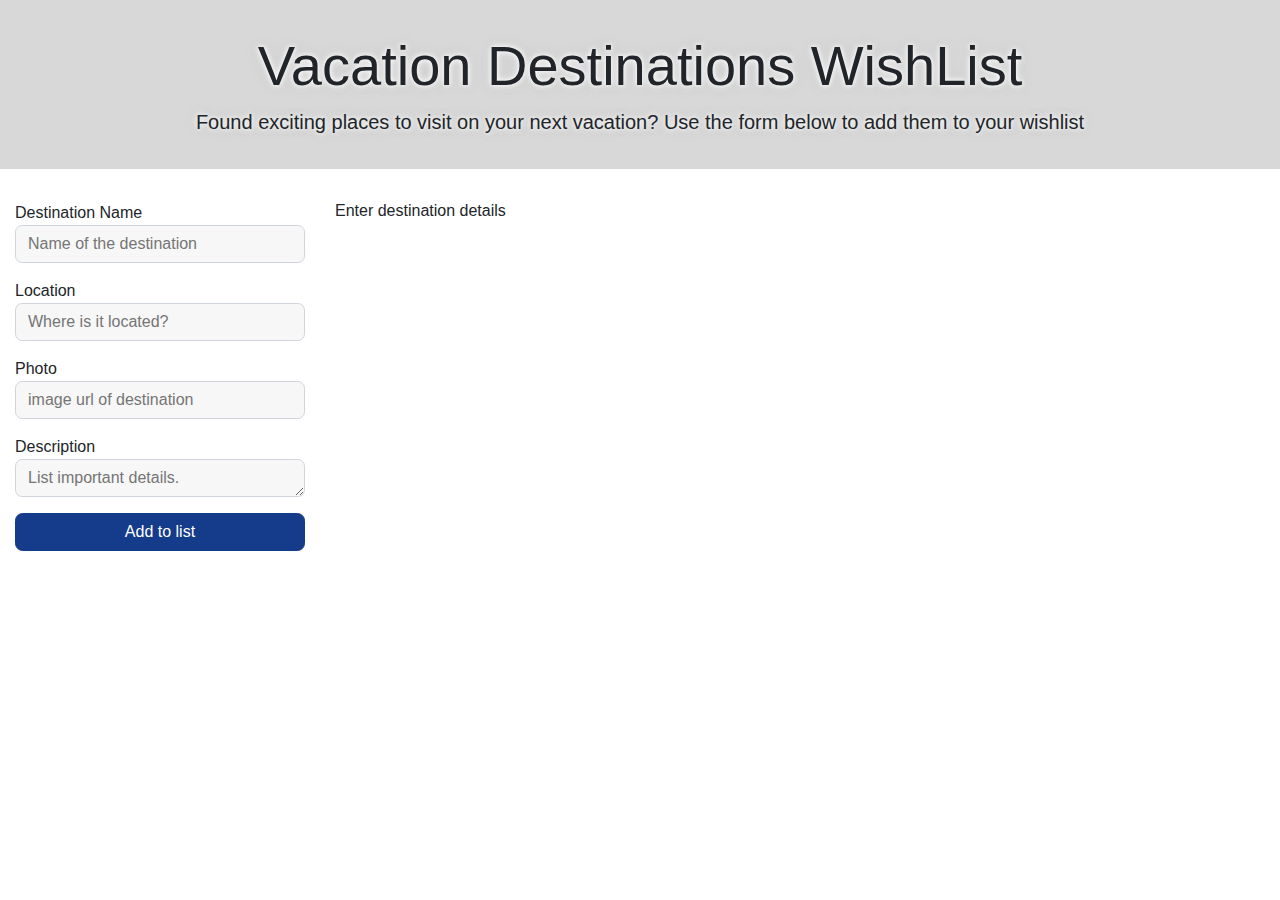
<file: index.html>
<!DOCTYPE html>
<html lang="en">

<head>
    <meta charset="UTF-8">
    <title>Vacation Destinations Wishlist</title>
    <meta name="viewport" content="width=device-width,initial-scale=1">

    <link rel="stylesheet" href="./css/glunt_style.css">
    <style>
        .slideshow {
            position: relative;
            background-image: url('https://cdn.cnn.com/cnnnext/dam/assets/201230100522-11-2021-travel-destinations-italy.jpg');
            background-size: cover;
            background-position: center center;
            animation-name: slideshow;
            animation-duration: 200s;
            animation-timing-function: linear;
            animation-iteration-count: infinite;
            transition: background-image 1s ease-in-out;
        }

        .slideshow::before {
            content: "";
            position: absolute;
            top: 0;
            left: 0;
            width: 100%;
            height: 100%;
            background-color: rgba(200, 200, 200, .7);
            z-index: 0;
            transition-duration: 1s;
        }

        @keyframes slideshow {
            0% {
                background-image: url('https://img.money.com/2019/02/190304-best-in-travel-2019-international-nanjing.jpg?quality=60');
                animation-duration: 20s;
            }

            20% {
                background-image: url('https://www.travelandleisure.com/thmb/rbPz5_6COrWFh94qFRHYLJrRM-g=/1500x0/filters:no_upscale():max_bytes(150000):strip_icc()/iguazu-falls-argentina-brazil-MOSTBEAUTIFUL0921-e967cc4764ca4eb2b9941bd1b48d64b5.jpg');
                animation-duration: 20s;
            }

            40% {
                background-image: url('https://static.theceomagazine.net/wp-content/uploads/2021/10/09085552/best-places-to-visit-in-europe-3300x1479-1-scaled.jpg');
                animation-duration: 20s;
            }

            60% {
                background-image: url('https://www.jetsetter.com//uploads/sites/7/2018/04/ZIKaCO6R-1380x1000.jpeg');
                animation-duration: 20s;
            }

            80% {
                background-image: url('https://www.farecompare.com/wp-content/uploads/2018/12/2019-Top-Travel-Destinations-Sydney.jpg');
                animation-duration: 20s;
            }

            100% {
                background-image: url('https://cdn.cnn.com/cnnnext/dam/assets/201230100522-11-2021-travel-destinations-italy.jpg');
                animation-duration: 20s;
            }
        }

    </style>


    <script type="module" src="./js/gluntScript.js"></script>
    <script type="module" src="./js/giphy.js"></script>
</head>

<body>
    <div class="big_title big_title-fluid slideshow">
        <div class="container text-center" style="z-index: 8; position: relative; text-shadow: 10px 10px 20px #fff;">
            <h1 class="heading-4">Vacation Destinations WishList</h1>
            <p class="lead">Found exciting places to visit on your next vacation? Use the form below to add them to your
                wishlist</p>
        </div>
    </div>

    <div class="container">
        <div class="row">
            <div class="col-md-3">
                <div id="destination_details_form">
                    <div class="form-group">
                        <label for="name">Destination Name</label>
                        <input required="" minlength="2" type="text" class="form-control" id="name"
                            placeholder="Name of the destination">
                        <span id="name-error" class="invalidInput"></span>
                    </div>
                    <div class="form-group">
                        <label for="location">Location</label>
                        <input required="" minlength="2" type="text" class="form-control" id="location"
                            placeholder="Where is it located?">
                        <span id="location-error" class="invalidInput"></span>
                    </div>
                    <div class="form-group">
                        <label for="photo">Photo</label>
                        <input type="text" class="form-control" id="photo" placeholder="image url of destination">
                    </div>
                    <div class="form-group">
                        <label for="description">Description</label>
                        <textarea type="text" class="form-control" id="description"
                            placeholder="List important details."></textarea>
                    </div>
                    <button class="btn btn-primary submit_btn" id="inputButton">Add to list</button>
                </div>
            </div>
            <div class="col-md-9">
                <h4 id="title">Enter destination details</h4>
                <div id="destinations_container">


                </div>
            </div>
        </div>
    </div>

</body>

</html>
</file>
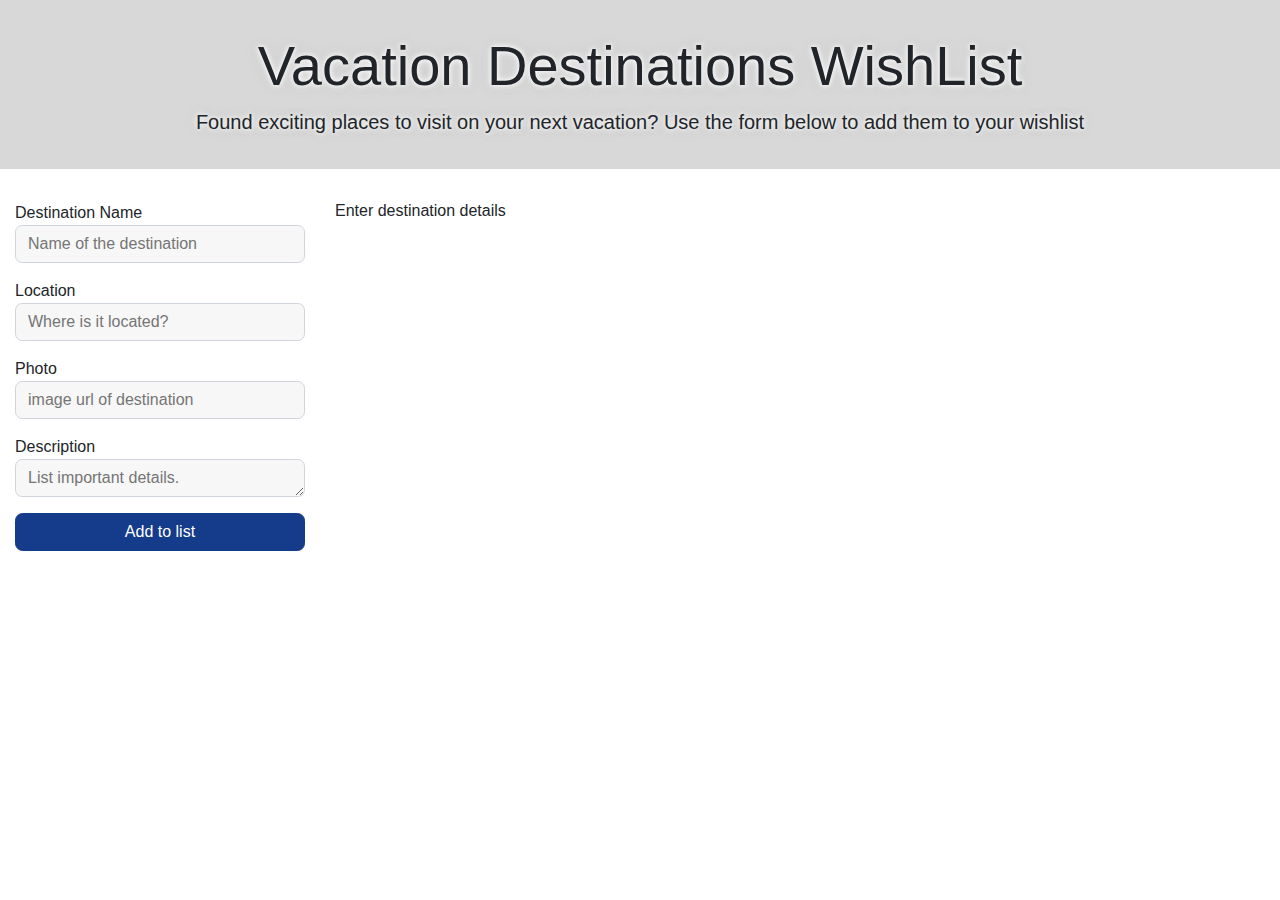
<file: w3css_index.html>
<!DOCTYPE html>
<html lang="en">

<head>
    <meta charset="UTF-8">
    <title>Vacation Destinations Wishlist</title>
    <meta name="viewport" content="width=device-width,initial-scale=1">

    <link rel="stylesheet" href="./css/glunt_style.css">
    <style>
        .slideshow {
            position: relative;
            background-image: url('https://cdn.cnn.com/cnnnext/dam/assets/201230100522-11-2021-travel-destinations-italy.jpg');
            background-size: cover;
            background-position: center center;
            animation-name: slideshow;
            animation-duration: 200s;
            animation-timing-function: linear;
            animation-iteration-count: infinite;
            transition: background-image 1s ease-in-out;
        }

        .slideshow::before {
            content: "";
            position: absolute;
            top: 0;
            left: 0;
            width: 100%;
            height: 100%;
            background-color: rgba(200, 200, 200, .7);
            z-index: 0;
            transition-duration: 1s;
        }

        @keyframes slideshow {
            0% {
                background-image: url('https://img.money.com/2019/02/190304-best-in-travel-2019-international-nanjing.jpg?quality=60');
                animation-duration: 20s;
            }

            20% {
                background-image: url('https://www.travelandleisure.com/thmb/rbPz5_6COrWFh94qFRHYLJrRM-g=/1500x0/filters:no_upscale():max_bytes(150000):strip_icc()/iguazu-falls-argentina-brazil-MOSTBEAUTIFUL0921-e967cc4764ca4eb2b9941bd1b48d64b5.jpg');
                animation-duration: 20s;
            }

            40% {
                background-image: url('https://static.theceomagazine.net/wp-content/uploads/2021/10/09085552/best-places-to-visit-in-europe-3300x1479-1-scaled.jpg');
                animation-duration: 20s;
            }

            60% {
                background-image: url('https://www.jetsetter.com//uploads/sites/7/2018/04/ZIKaCO6R-1380x1000.jpeg');
                animation-duration: 20s;
            }

            80% {
                background-image: url('https://www.farecompare.com/wp-content/uploads/2018/12/2019-Top-Travel-Destinations-Sydney.jpg');
                animation-duration: 20s;
            }

            100% {
                background-image: url('https://cdn.cnn.com/cnnnext/dam/assets/201230100522-11-2021-travel-destinations-italy.jpg');
                animation-duration: 20s;
            }
        }

    </style>


    <script type="module" src="./js/gluntScript.js"></script>
</head>

<body>
    <div class="big_title big_title-fluid slideshow">
        <div class="container text-center" style="z-index: 8; position: relative; text-shadow: 10px 10px 20px #fff;">
            <h1 class="heading-4">Vacation Destinations WishList</h1>
            <p class="lead">Found exciting places to visit on your next vacation? Use the form below to add them to your
                wishlist</p>
        </div>
    </div>

    <div class="container">
        <div class="row">
            <div class="col-md-3">
                <div id="destination_details_form">
                    <div class="form-group">
                        <label for="name">Destination Name</label>
                        <input required="" minlength="2" type="text" class="form-control" id="name"
                            placeholder="Name of the destination">
                        <span id="name-error" class="invalidInput"></span>
                    </div>
                    <div class="form-group">
                        <label for="location">Location</label>
                        <input required="" minlength="2" type="text" class="form-control" id="location"
                            placeholder="Where is it located?">
                        <span id="location-error" class="invalidInput"></span>
                    </div>
                    <div class="form-group">
                        <label for="photo">Photo</label>
                        <input type="text" class="form-control" id="photo" placeholder="image url of destination">
                    </div>
                    <div class="form-group">
                        <label for="description">Description</label>
                        <textarea type="text" class="form-control" id="description"
                            placeholder="List important details."></textarea>
                    </div>
                    <button class="btn btn-primary submit_btn" id="inputButton">Add to list</button>
                </div>
            </div>
            <div class="col-md-9">
                <h4 id="title">Enter destination details</h4>
                <div id="destinations_container">


                </div>
            </div>
        </div>
    </div>

</body>

</html>
</file>
<file: css/glunt_style.css>
:root {
    --blue: #007bff;
    --indigo: #6610f2;
    --purple: #6f42c1;
    --pink: #e83e8c;
    --red: #dc3545;
    --orange: #fd7e14;
    --yellow: #ffc107;
    --green: #28a745;
    --teal: #20c997;
    --cyan: #17a2b8;
    --white: #fff;
    --gray: #6c757d;
    --gray-dark: #343a40;
    --primary: #007bff;
    --secondary: #6c757d;
    --success: #28a745;
    --info: #17a2b8;
    --warning: #ffc107;
    --danger: #dc3545;
    --light: #f8f9fa;
    --dark: #343a40;
    --breakpoint-xs: 0;
    --breakpoint-sm: 576px;
    --breakpoint-md: 768px;
    --breakpoint-lg: 992px;
    --breakpoint-xl: 1200px;
    --font-family-sans-serif: -apple-system, BlinkMacSystemFont, "Segoe UI", Roboto, "Helvetica Neue", Arial, "Noto Sans", sans-serif, "Apple Color Emoji", "Segoe UI Emoji", "Segoe UI Symbol", "Noto Color Emoji";
    --font-family-monospace: SFMono-Regular, Menlo, Monaco, Consolas, "Liberation Mono", "Courier New", monospace
}

html, body, div, span, applet, object, iframe,
h1, h2, h3, h4, h5, h6, p, blockquote, pre,
a, abbr, acronym, address, big, cite, code,
del, dfn, em, img, ins, kbd, q, s, samp,
small, strike, strong, sub, sup, tt, var,
b, u, i, center,
dl, dt, dd, ol, ul, li,
fieldset, form, label, legend,
table, caption, tbody, tfoot, thead, tr, th, td,
article, aside, canvas, details, embed,
figure, figcaption, footer, header, hgroup,
menu, nav, output, ruby, section, summary,
time, mark, audio, video {
	margin: 0;
	padding: 0;
	border: 0;
	font-size: 100%;
	font: inherit;
	vertical-align: baseline;
}
/* HTML5 display-role reset for older browsers */
article, aside, details, figcaption, figure,
footer, header, hgroup, menu, nav, section {
	display: block;
}
body {
	line-height: 1;
}
ol, ul {
	list-style: none;
}
blockquote, q {
	quotes: none;
}
blockquote:before, blockquote:after,
q:before, q:after {
	content: '';
	content: none;
}
table {
	border-collapse: collapse;
	border-spacing: 0;
}

html {
    font-family: sans-serif;
    line-height: 1.15;
    -webkit-text-size-adjust: 100%;
    -webkit-tap-highlight-color: transparent
}

body {
    margin: 0;
    font-family: -apple-system, BlinkMacSystemFont, "Segoe UI", Roboto, "Helvetica Neue", Arial, "Noto Sans", sans-serif, "Apple Color Emoji", "Segoe UI Emoji", "Segoe UI Symbol", "Noto Color Emoji";
    font-size: 1rem;
    font-weight: 400;
    line-height: 1.5;
    color: #212529;
    text-align: left;

}

button,
input,
optgroup,
select,
textarea {
    margin: 0;
    font-family: inherit;
    font-size: inherit;
    line-height: inherit
}


.tooltip {
    position: absolute;
    z-index: 1070;
    display: block;
    margin: 0;
    font-family: -apple-system, BlinkMacSystemFont, "Segoe UI", Roboto, "Helvetica Neue", Arial, "Noto Sans", sans-serif, "Apple Color Emoji", "Segoe UI Emoji", "Segoe UI Symbol", "Noto Color Emoji";
    font-style: normal;
    font-weight: 400;
    line-height: 1.5;
    text-align: left;
    text-align: start;
    text-decoration: none;
    text-shadow: none;
    text-transform: none;
    letter-spacing: normal;
    word-break: normal;
    word-spacing: normal;
    white-space: normal;
    line-break: auto;
    font-size: .875rem;
    word-wrap: break-word;
    opacity: 0
}

.text-monospace {
    font-family: SFMono-Regular, Menlo, Monaco, Consolas, "Liberation Mono", "Courier New", monospace !important
}



*,
::after,
::before {
    box-sizing: border-box
}

.big_title {
    padding: 2rem 1rem;
    margin-bottom: 2rem;
    background-color: transparent;
    border-radius: .3rem;
    text-shadow: 10px 10px 20px #fff;
}

.big_title-fluid {
    padding-right: 0;
    padding-left: 0;
    border-radius: 0
}

.heading-4 {
    font-size: 3.5rem;
    font-weight: 300;
    line-height: 1.2;
    text-shadow: 0px 0px 5px #ffffff, 0px 0px 8px #ffffff, 0px 0px 10px #c5c5c5, 0px 0px 15px #c5c5c5;
}

.lead {
    font-size: 1.25rem;
    font-weight: 300;
    text-shadow: 0px 0px 5px #ffffff, 0px 0px 8px #ffffff, 0px 0px 10px #c5c5c5, 0px 0px 15px #c5c5c5;
}

.h1,
.h2,
.h3,
.h4,
.h5,
.h6,
h1,
h2,
h3,
h4,
h5,
h6 {
    margin-bottom: .5rem;
    font-weight: 500;
    line-height: 1.2
}

.h1,
h1 {
    font-size: 2.5rem
}

.container {
    width: 100%;
    padding-right: 15px;
    padding-left: 15px;
    margin-right: auto;
    margin-left: auto
}

.row {
    display: -ms-flexbox;
    display: flex;
    -ms-flex-wrap: wrap;
    flex-wrap: wrap;
    margin-right: -15px;
    margin-left: -15px
}

.col-md-3, .col-md-9 {
    position: relative;
    width: 100%;
    padding-right: 15px;
    padding-left: 15px
}

.col-md-3 {
    -ms-flex: 0 0 25%;
    flex: 0 0 25%;
    max-width: 25%
}

.col-md-9 {
    -ms-flex: 0 0 75%;
    flex: 0 0 75%;
    max-width: 75%
}



.text-center {
    text-align: center
}


.form-inline .form-group {
    display: -ms-flexbox;
    display: flex;
    -ms-flex: 0 0 auto;
    flex: 0 0 auto;
    -ms-flex-flow: row wrap;
    flex-flow: row wrap;
    -ms-flex-align: center;
    align-items: center;
    margin-bottom: 0
}

.form-group {
    margin-bottom: 1rem
}

.form-control {
    display: block;
    width: 100%;
    height: calc(1.5em + .75rem + 2px);
    padding: .375rem .75rem;
    font-size: 1rem;
    font-weight: 400;
    line-height: 1.5;
    color: #495057;
    background-color: #f7f7f7;
    background-clip: padding-box;
    border: 1px solid #ced4da;
    border-radius: .45rem;
    transition: border-color .15s ease-in-out, box-shadow .15s ease-in-out
}

.input-group .btn {
    position: relative;
    z-index: 2
}

.input-group .btn:focus {
    z-index: 5
}

.input-group-lg>.btn,
.input-group-lg>.form-control,
.input-group-lg>.form-select,
.input-group-lg>.input-group-text {
    padding: .5rem 1rem;
    font-size: 1.25rem;
    border-radius: .6rem
}

.input-group-sm>.btn,
.input-group-sm>.form-control,
.input-group-sm>.form-select,
.input-group-sm>.input-group-text {
    padding: .25rem .5rem;
    font-size: .875rem;
    border-radius: .45rem
}

.btn {
    --bs-btn-padding-x: 0.75rem;
    --bs-btn-padding-y: 0.375rem;
    --bs-btn-font-family: ;
    --bs-btn-font-size: 1rem;
    --bs-btn-font-weight: 400;
    --bs-btn-line-height: 1.5;
    --bs-btn-color: #212529;
    --bs-btn-bg: transparent;
    --bs-btn-border-width: 1px;
    --bs-btn-border-color: transparent;
    --bs-btn-border-radius: 0.475rem;
    --bs-btn-hover-border-color: transparent;
    --bs-btn-box-shadow: inset 0 1px 0 rgba(255, 255, 255, 0.15), 0 1px 1px rgba(0, 0, 0, 0.075);
    --bs-btn-disabled-opacity: 0.65;
    --bs-btn-focus-box-shadow: 0 0 0 0.25rem rgba(var(--bs-btn-focus-shadow-rgb), .5);
    display: inline-block;
    padding: var(--bs-btn-padding-y) var(--bs-btn-padding-x);
    font-family: var(--bs-btn-font-family);
    font-size: var(--bs-btn-font-size);
    font-weight: var(--bs-btn-font-weight);
    line-height: var(--bs-btn-line-height);
    color: var(--bs-btn-color);
    text-align: center;
    text-decoration: none;
    vertical-align: middle;
    cursor: pointer;
    -webkit-user-select: none;
    -moz-user-select: none;
    user-select: none;
    border: var(--bs-btn-border-width) solid var(--bs-btn-border-color);
    border-radius: var(--bs-btn-border-radius);
    background-color: var(--bs-btn-bg);
    transition: color .15s ease-in-out, background-color .15s ease-in-out, border-color .15s ease-in-out, box-shadow .15s ease-in-out
}


.btn:hover {
    color: var(--bs-btn-hover-color);
    background-color: var(--bs-btn-hover-bg);
    border-color: var(--bs-btn-hover-border-color)
}

.btn-check+.btn:hover {
    color: var(--bs-btn-color);
    background-color: var(--bs-btn-bg);
    border-color: var(--bs-btn-border-color)
}

.btn:focus-visible {
    color: var(--bs-btn-hover-color);
    background-color: var(--bs-btn-hover-bg);
    border-color: var(--bs-btn-hover-border-color);
    outline: 0;
    box-shadow: var(--bs-btn-focus-box-shadow)
}

.btn-check:focus-visible+.btn {
    border-color: var(--bs-btn-hover-border-color);
    outline: 0;
    box-shadow: var(--bs-btn-focus-box-shadow)
}

.btn-check:checked+.btn,
.btn.active,
.btn.show,
.btn:first-child:active,
:not(.btn-check)+.btn:active {
    color: var(--bs-btn-active-color);
    background-color: var(--bs-btn-active-bg);
    border-color: var(--bs-btn-active-border-color)
}

.btn-check:checked+.btn:focus-visible,
.btn.active:focus-visible,
.btn.show:focus-visible,
.btn:first-child:active:focus-visible,
:not(.btn-check)+.btn:active:focus-visible {
    box-shadow: var(--bs-btn-focus-box-shadow)
}


.btn-primary {
    --bs-btn-color: #fff;
    --bs-btn-bg: #143c8b;
    --bs-btn-border-color: #143c8b;
    --bs-btn-hover-color: #fff;
    --bs-btn-hover-bg: #1560f6;
    --bs-btn-hover-border-color: #0a58ca;
    --bs-btn-focus-shadow-rgb: 49, 132, 253;
    --bs-btn-active-color: #fff;
    --bs-btn-active-bg: #0a58ca;
    --bs-btn-active-border-color: #0a53be;
    --bs-btn-active-shadow: inset 0 3px 5px rgba(0, 0, 0, 0.125);
    --bs-btn-disabled-color: #fff;
    --bs-btn-disabled-bg: #143c8b;
    --bs-btn-disabled-border-color: #143c8b;
    width: 100%;
}


@media (prefers-reduced-motion:reduce) {
    .btn {
        transition: none
    }
}

.card {
    width: 18em;
    height: 22em;
    padding: 10px;
    border-radius: 10px;
    background-color: #212529;
    color: #999;
}

.card input.image {
    width: 100%;
    height: 50%;
    object-fit: cover;
    border-radius: 8px;
    /*word-wrap: break-word;*/
    overflow-wrap: break-word;
    white-space: normal;
    text-shadow: 0px 0px 5px #ffffff, 0px 0px 8px #ffffff, 0px 0px 10px #ffffff, 0px 0px 15px #fffcfc;
}

.card img {
    width: 100%;
    height: 50%;
    object-fit: cover;
    border-radius: 8px;
}



#destinations_container {
    display: flex;
    flex-direction: row;
    flex-wrap: wrap;
    justify-content: center;
    align-items: center;
    gap: 16px;
    max-width: 1500px;
    margin: 0 auto;
    padding: 20px 10px;
    width: 100%;
}

.card .location {
    max-width: 100%;
    height: 10%;
    overflow: auto;
    font-size: 1em;
    margin: 0;
    padding: 0;
    padding-bottom: -5px;
}

.card .description {
    max-width: 100%;
    height: 20%;
    /*overflow: auto;*/
    font-size: .8em;
    max-height: 15%;
    margin: -14 0 .3em 0;
    border-radius: 7px;
    overflow-wrap: break-word;
}

.card h2 {
    font-size: 1.3em;
    overflow: auto;
    max-height: 1.4em;
    margin-top: .2em;
    margin-bottom: .2em;
}

.card button {
    margin: 10px;
}


.invalidInput {
    color: red;
    font-size: 10px;
    margin: -10 15px;
    overflow:visible;
    padding: 0 10px;
    position: absolute;
}

.input {
    border: 1px solid transparent;
}


[contentEditable="true"] {
    border: 1px solid #17a2b8;
    overflow-wrap: break-word;
}
</file>
